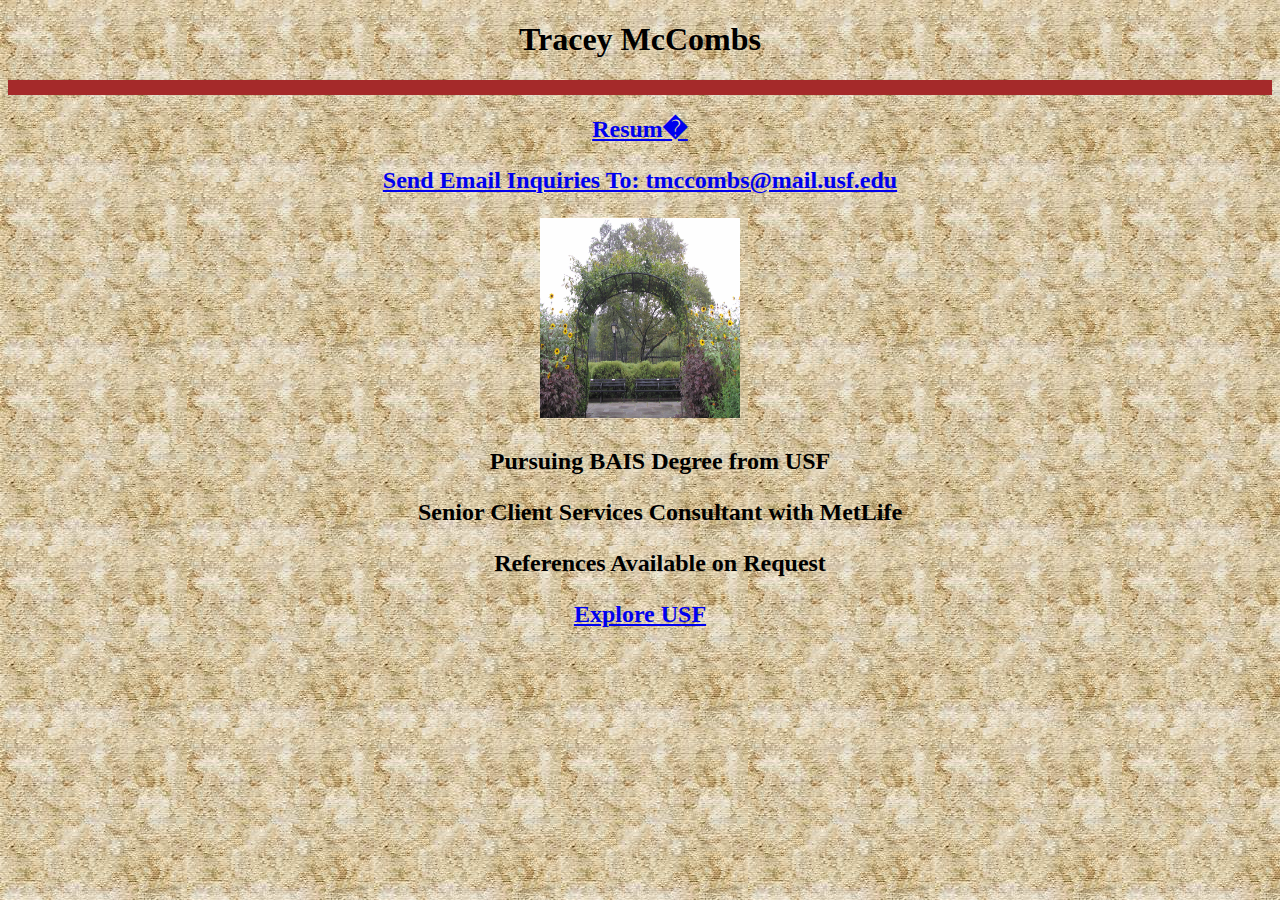
<file: index.html>
<!-- Tracey McCombs -->
<!-- Date Completed - 02.28.2019 -->
<!DOCTYPE html>
<html>

<head>
<Title> IndexPage</title>
</head>

<body background="thCAF7JDWV.jpg">

<h1 align="center"> Tracey McCombs </h1>


<hr color="brown" size="15"</hr>

<h2 align="center">

<a href="mccombs_resume.html">Resum�</a>

<P>

<a href="mailto:tmccombs@mail.usf.edu"> Send Email Inquiries To: tmccombs@mail.usf.edu</a>
</p>

<img src="CentralPark.jpg" width="200" height="200">

<ul>
<p>Pursuing BAIS Degree from USF<p>
<p>Senior Client Services Consultant with MetLife<p>
<p>References Available on Request<p>
</ul>

<p>

<a href="http://www.usf.edu/"> Explore USF</a>
</p>

</body>

</html>
</file>
